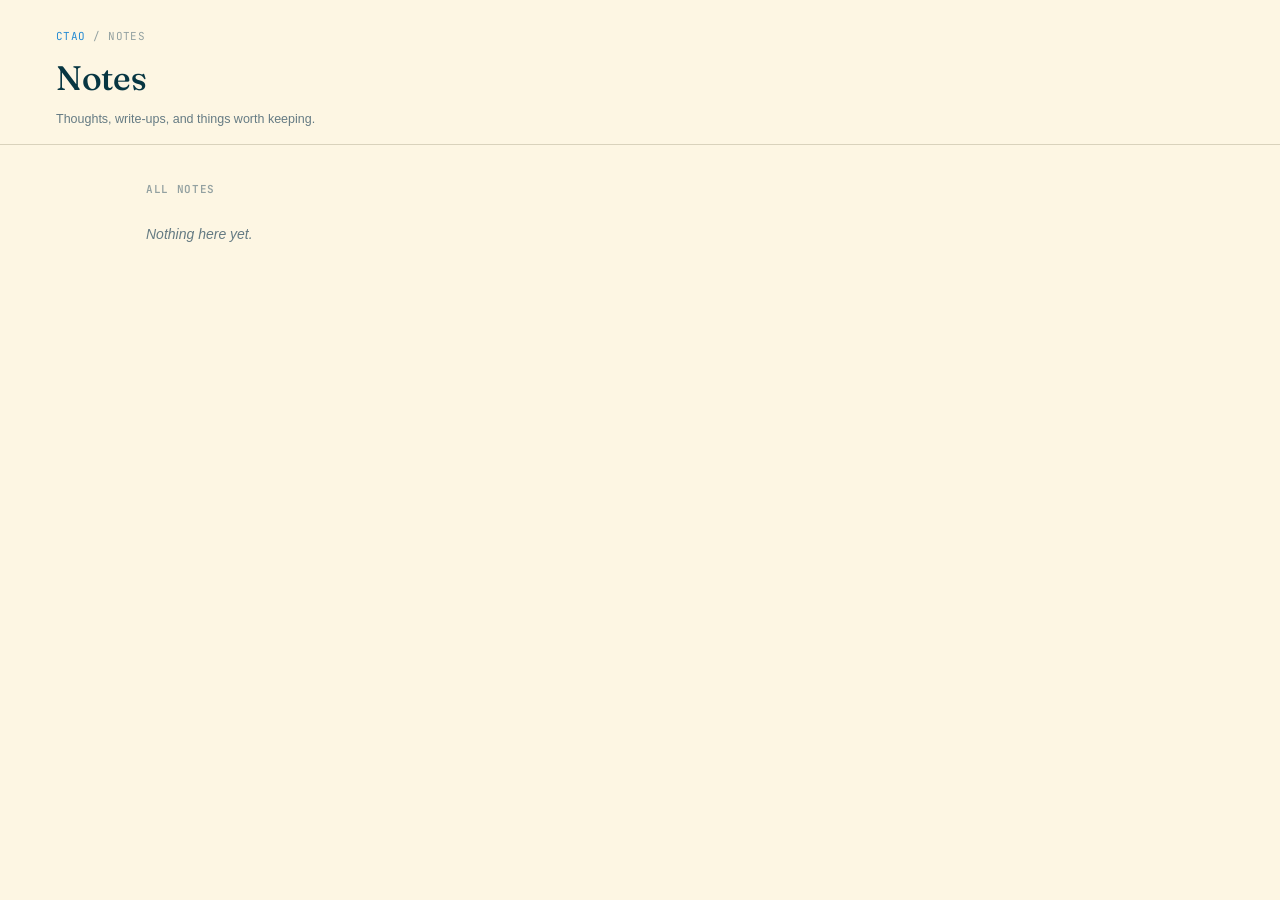
<file: notes/index.html>
<!DOCTYPE html>
<html lang="en">
<head>
  <meta charset="UTF-8">
  <meta name="viewport" content="width=device-width, initial-scale=1.0">
  <title>Notes — ctao</title>
  <link rel="preconnect" href="https://fonts.googleapis.com">
  <link rel="preconnect" href="https://fonts.gstatic.com" crossorigin>
  <link href="https://fonts.googleapis.com/css2?family=Fraunces:ital,opsz,wght@0,9..144,400;0,9..144,500;1,9..144,400&family=JetBrains+Mono:wght@400;600&display=swap" rel="stylesheet">
  <link rel="stylesheet" href="../style.css">
</head>
<body>
  <header class="doc-header">
    <div class="breadcrumb-line"><a href="../">ctao</a> / notes</div>
    <div class="doc-title-row">
      <h1 class="doc-title">Notes</h1>
    </div>
    <div class="doc-meta">
      <span>Thoughts, write-ups, and things worth keeping.</span>
    </div>
  </header>

  <main class="doc-main">
    <p class="eyebrow">All notes</p>
    <div class="doc-index">
      <!-- add notes here, e.g.:
      <a class="doc-row" href="example.html">
        <span class="doc-row-title">Example Note</span>
        <span class="doc-row-meta">2026-05-28</span>
      </a>
      -->
    </div>
    <p style="color: var(--doc-text-muted); font-style: italic;">Nothing here yet.</p>
  </main>
</body>
</html>
</file>
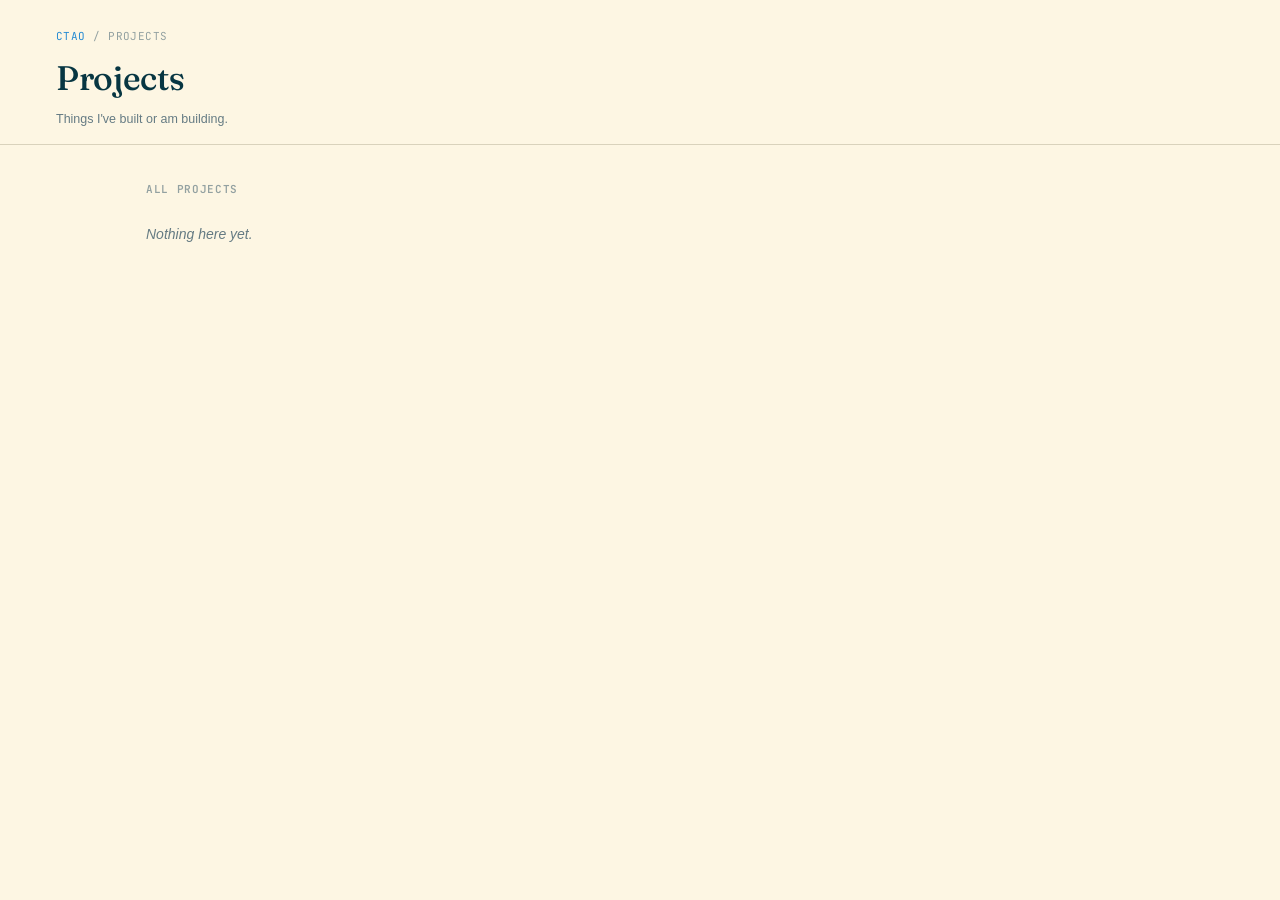
<file: projects/index.html>
<!DOCTYPE html>
<html lang="en">
<head>
  <meta charset="UTF-8">
  <meta name="viewport" content="width=device-width, initial-scale=1.0">
  <title>Projects — ctao</title>
  <link rel="preconnect" href="https://fonts.googleapis.com">
  <link rel="preconnect" href="https://fonts.gstatic.com" crossorigin>
  <link href="https://fonts.googleapis.com/css2?family=Fraunces:ital,opsz,wght@0,9..144,400;0,9..144,500;1,9..144,400&family=JetBrains+Mono:wght@400;600&display=swap" rel="stylesheet">
  <link rel="stylesheet" href="../style.css">
</head>
<body>
  <header class="doc-header">
    <div class="breadcrumb-line"><a href="../">ctao</a> / projects</div>
    <div class="doc-title-row">
      <h1 class="doc-title">Projects</h1>
    </div>
    <div class="doc-meta">
      <span>Things I've built or am building.</span>
    </div>
  </header>

  <main class="doc-main">
    <p class="eyebrow">All projects</p>
    <div class="doc-index">
      <!-- add projects here, e.g.:
      <a class="doc-row" href="https://github.com/ctao/example">
        <span class="doc-row-title">example</span>
        <span class="doc-row-meta">short description</span>
      </a>
      -->
    </div>
    <p style="color: var(--doc-text-muted); font-style: italic;">Nothing here yet.</p>
  </main>
</body>
</html>
</file>
<file: style.css>
/* ============================================================
   ctao/docs — shared stylesheet
   Theme: Solarized Light (https://ethanschoonover.com/solarized/)
   ============================================================ */

:root {
  --base03:  #002b36;
  --base02:  #073642;
  --base01:  #586e75;
  --base00:  #657b83;
  --base0:   #839496;
  --base1:   #93a1a1;
  --base2:   #eee8d5;
  --base3:   #fdf6e3;

  --yellow:  #b58900;
  --orange:  #cb4b16;
  --red:     #dc322f;
  --magenta: #d33682;
  --violet:  #6c71c4;
  --blue:    #268bd2;
  --cyan:    #2aa198;
  --green:   #859900;

  --doc-bg:          var(--base3);
  --doc-bg-elevated: #ffffff;
  --doc-bg-subtle:   var(--base2);
  --doc-text:        var(--base02);
  --doc-text-muted:  var(--base00);
  --doc-text-subtle: var(--base1);
  --doc-border:      #d9d2bc;
  --doc-border-soft: var(--base2);

  --accent:        var(--blue);
  --accent-hover:  #1a6fa8;
  --accent-soft:   #e0eef9;

  --pill-info-bg:    #e0eef9; --pill-info-text:    var(--blue);
  --pill-warn-bg:    #faecc0; --pill-warn-text:    var(--yellow);
  --pill-danger-bg:  #f7d6d3; --pill-danger-text:  var(--red);
  --pill-success-bg: #e9eecc; --pill-success-text: var(--green);
  --pill-neutral-bg: var(--base2); --pill-neutral-text: var(--base01);
}

* { box-sizing: border-box; }
html, body { margin: 0; padding: 0; }

body {
  font-family: 'Geist', -apple-system, BlinkMacSystemFont, 'Segoe UI', Roboto, sans-serif;
  background: var(--doc-bg);
  color: var(--doc-text);
  line-height: 1.55;
  -webkit-font-smoothing: antialiased;
  -moz-osx-font-smoothing: grayscale;
  font-size: 14px;
}

a { color: var(--accent); text-decoration: none; }
a:hover { color: var(--accent-hover); text-decoration: underline; }

code, pre, .mono {
  font-family: 'JetBrains Mono', ui-monospace, SFMono-Regular, Menlo, monospace;
}

/* ============ HEADER ============ */
.doc-header {
  border-bottom: 1px solid var(--doc-border);
  padding: 28px 56px 0;
  position: sticky;
  top: 0;
  z-index: 10;
  backdrop-filter: blur(8px);
  background: rgba(253, 246, 227, 0.92);
}

.breadcrumb-line {
  font-family: 'JetBrains Mono', monospace;
  font-size: 11px;
  color: var(--doc-text-subtle);
  letter-spacing: 0.04em;
  margin-bottom: 14px;
  text-transform: uppercase;
}

.doc-title-row {
  display: flex;
  align-items: baseline;
  gap: 16px;
  margin-bottom: 12px;
}

.doc-title {
  font-family: 'Fraunces', Georgia, serif;
  font-weight: 500;
  font-size: 34px;
  line-height: 1.15;
  letter-spacing: -0.01em;
  margin: 0;
  color: var(--doc-text);
}

.doc-status {
  display: inline-flex;
  align-items: center;
  gap: 6px;
  font-size: 12px;
  font-weight: 500;
  padding: 3px 10px;
  border-radius: 999px;
  background: var(--pill-warn-bg);
  color: var(--pill-warn-text);
}
.doc-status::before {
  content: "";
  width: 6px; height: 6px;
  background: currentColor;
  border-radius: 50%;
  display: inline-block;
}

.doc-meta {
  display: flex;
  flex-wrap: wrap;
  gap: 8px 22px;
  padding-bottom: 14px;
  font-size: 12.5px;
  color: var(--doc-text-muted);
}
.doc-meta strong { color: var(--doc-text); font-weight: 500; }
.doc-meta a { color: var(--accent); }

/* ============ MAIN CONTENT ============ */
main.doc-main {
  max-width: 1100px;
  margin: 0 auto;
  padding: 36px 56px 96px;
}

.section-intro h2 {
  font-family: 'Fraunces', Georgia, serif;
  font-weight: 500;
  font-size: 22px;
  margin: 0 0 8px;
}
.section-intro p {
  color: var(--doc-text-muted);
  margin: 0 0 28px;
  max-width: 720px;
}

.eyebrow {
  font-family: 'JetBrains Mono', monospace;
  font-size: 11px;
  text-transform: uppercase;
  letter-spacing: 0.06em;
  color: var(--doc-text-subtle);
  font-weight: 600;
  margin: 0 0 12px;
}

/* ============ CARDS ============ */
.card-grid-2 {
  display: grid;
  grid-template-columns: repeat(2, 1fr);
  gap: 12px;
  margin-bottom: 32px;
}
.card-grid-3 {
  display: grid;
  grid-template-columns: repeat(3, 1fr);
  gap: 14px;
  margin-bottom: 32px;
}

.card {
  background: var(--doc-bg-elevated);
  border: 1px solid var(--doc-border-soft);
  border-radius: 8px;
  padding: 16px 18px;
}

.card-numbered {
  display: flex;
  gap: 14px;
}
.card-numeral {
  font-family: 'Fraunces', Georgia, serif;
  font-size: 26px;
  font-weight: 500;
  color: var(--accent);
  line-height: 1;
  flex-shrink: 0;
}
.card-numbered strong {
  display: block;
  font-size: 14px;
  margin-bottom: 4px;
  color: var(--doc-text);
}
.card-numbered p {
  font-size: 12.5px;
  color: var(--doc-text-muted);
  margin: 0;
  line-height: 1.5;
}

/* ============ PILLS / BADGES ============ */
.pill {
  display: inline-block;
  font-size: 11px;
  padding: 2px 9px;
  border-radius: 999px;
  font-weight: 500;
  letter-spacing: 0.02em;
}
.pill-info    { background: var(--pill-info-bg);    color: var(--pill-info-text); }
.pill-warn    { background: var(--pill-warn-bg);    color: var(--pill-warn-text); }
.pill-danger  { background: var(--pill-danger-bg);  color: var(--pill-danger-text); }
.pill-success { background: var(--pill-success-bg); color: var(--pill-success-text); }
.pill-neutral { background: var(--pill-neutral-bg); color: var(--pill-neutral-text); }

/* ============ DOC INDEX (landing page) ============ */
.doc-index {
  display: grid;
  grid-template-columns: 1fr;
  gap: 10px;
}
.doc-index a.doc-row {
  display: flex;
  align-items: baseline;
  justify-content: space-between;
  padding: 14px 18px;
  background: var(--doc-bg-elevated);
  border: 1px solid var(--doc-border-soft);
  border-radius: 8px;
  color: var(--doc-text);
  text-decoration: none;
  transition: border-color 120ms, transform 120ms;
}
.doc-index a.doc-row:hover {
  border-color: var(--accent);
  text-decoration: none;
  transform: translateX(2px);
}
.doc-index .doc-row-title {
  font-family: 'Fraunces', Georgia, serif;
  font-size: 18px;
  font-weight: 500;
}
.doc-index .doc-row-meta {
  font-family: 'JetBrains Mono', monospace;
  font-size: 11px;
  color: var(--doc-text-subtle);
  text-transform: uppercase;
  letter-spacing: 0.04em;
}

/* ============ TABLES ============ */
table.doc-table {
  width: 100%;
  border-collapse: collapse;
  margin: 12px 0 28px;
  font-size: 13px;
}
table.doc-table th,
table.doc-table td {
  text-align: left;
  padding: 10px 12px;
  border-bottom: 1px solid var(--doc-border-soft);
}
table.doc-table th {
  font-family: 'JetBrains Mono', monospace;
  font-size: 11px;
  font-weight: 600;
  letter-spacing: 0.04em;
  text-transform: uppercase;
  color: var(--doc-text-subtle);
  background: var(--doc-bg-subtle);
}

/* ============ UTILITIES ============ */
hr.doc-rule {
  border: 0;
  border-top: 1px solid var(--doc-border-soft);
  margin: 32px 0;
}

blockquote.callout {
  margin: 16px 0;
  padding: 12px 16px;
  background: var(--accent-soft);
  border-left: 3px solid var(--accent);
  border-radius: 4px;
  color: var(--doc-text);
}
blockquote.callout strong { color: var(--accent); }

/* ============================================================
   Doge easter egg
   ============================================================ */
#doge-btn {
  margin-left: auto;
  width: 56px;
  height: 56px;
  padding: 0;
  border: 1px solid var(--doc-border);
  border-radius: 50%;
  background: var(--doc-bg-elevated);
  cursor: pointer;
  overflow: hidden;
  transition: transform 0.15s ease;
}
#doge-btn:hover { transform: scale(1.15) rotate(-8deg); }
#doge-btn img { width: 100%; height: 100%; object-fit: cover; display: block; }

.doge-overlay {
  position: fixed;
  inset: 0;
  pointer-events: none;
  z-index: 9999;
  overflow: hidden;
}

.doge-big {
  position: absolute;
  top: 50%;
  left: 50%;
  width: 360px;
  height: 360px;
  object-fit: cover;
  border-radius: 50%;
  transform: translate(-50%, -50%) scale(0);
  animation: doge-pop 2s cubic-bezier(.2, .9, .3, 1.2) forwards;
  box-shadow: 0 0 0 6px #fff, 0 0 60px rgba(0,0,0,0.25);
}

.doge-word {
  position: absolute;
  font-family: "Comic Sans MS", "Comic Sans", cursive, system-ui;
  font-weight: 700;
  text-shadow: 1px 1px 0 #fff, -1px -1px 0 #fff, 1px -1px 0 #fff, -1px 1px 0 #fff;
  opacity: 0;
  animation: doge-word 1.6s ease-out forwards;
  white-space: nowrap;
}

@keyframes doge-pop {
  0%   { transform: translate(-50%, -50%) scale(0) rotate(-30deg); opacity: 0; }
  25%  { transform: translate(-50%, -50%) scale(1.15) rotate(8deg); opacity: 1; }
  60%  { transform: translate(-50%, -50%) scale(1) rotate(-4deg); opacity: 1; }
  100% { transform: translate(-50%, -50%) scale(1.4) rotate(0); opacity: 0; }
}

@keyframes doge-word {
  0%   { opacity: 0; transform: translateY(20px) scale(0.5) var(--r, rotate(0)); }
  20%  { opacity: 1; transform: translateY(0) scale(1.2); }
  60%  { opacity: 1; transform: translateY(-10px) scale(1); }
  100% { opacity: 0; transform: translateY(-60px) scale(1); }
}
</file>
